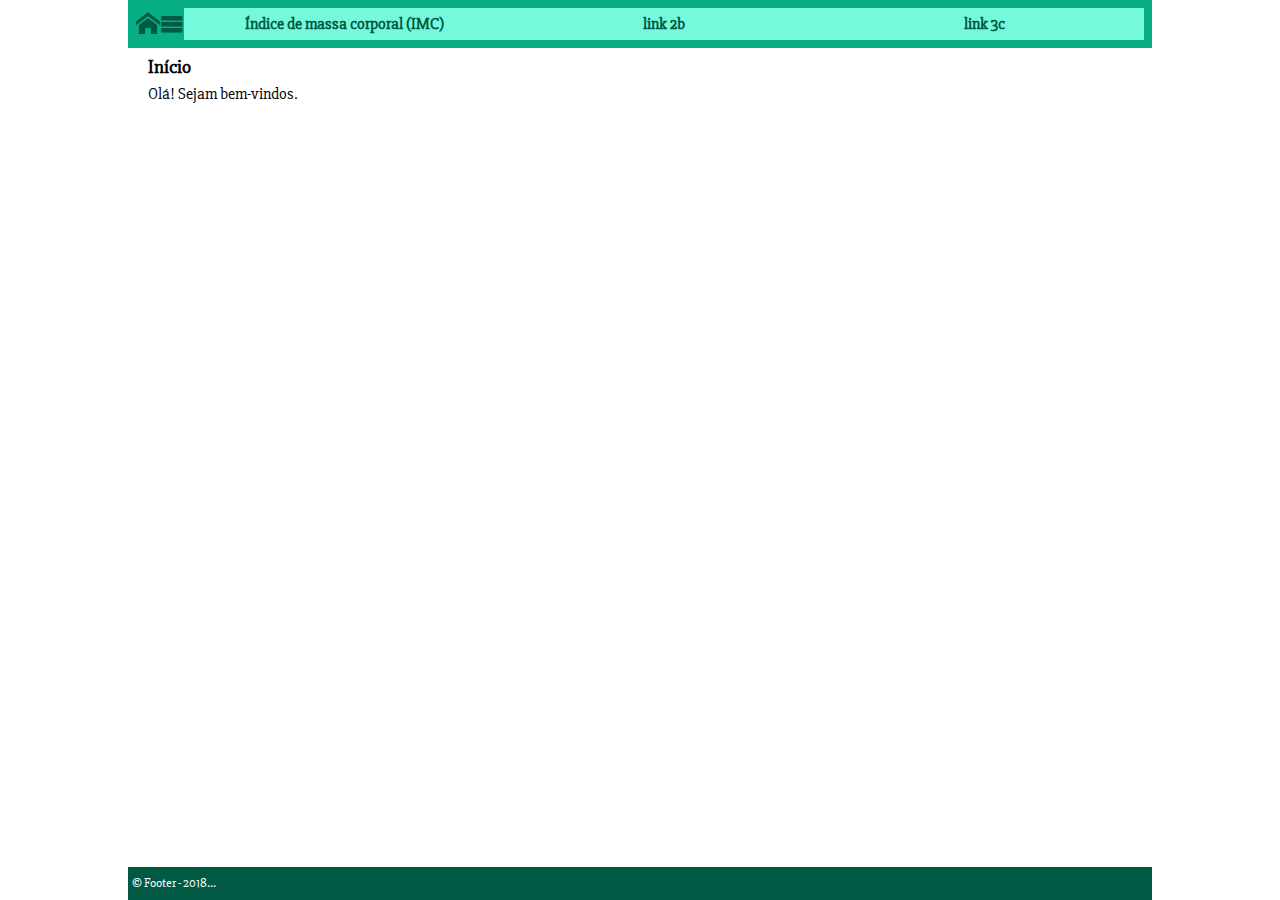
<file: index.html>
<!DOCTYPE html>
<html>
	<head>
		<meta charset="UTF-8">
		<meta name="viewport" content="width=device-width, initial-scale=1">
		<link rel="stylesheet" type="text/css" href="css/reset.css">
		<link rel="stylesheet" type="text/css" href="css/icon.css">
		<link rel="stylesheet" type="text/css" href="css/general.css">
		<link rel="stylesheet" type="text/css" href="css/sideMenu.css">
		<title>title</title>
	</head>
	<body>

		<header class="flex main_h">
			<a href="index.html"><span class="icon-home"></span></a>
			<span id="icon-menu" class="icon-menu"></span>
			
			<div id="main-menu" class="flex menu hide">
				<div class="menu-shadow"></div>
				<nav class="nav-menu">
					<ul>
						<li id="close-menu"><span class="icon-cross"></span></li>
						<li><a href="imc.html">Índice de massa corporal (<abbr>imc</abbr>)</a></li>
						<li><a href="#">link 2b</a></li>
						<li><a href="#">link 3c</a></li>
					</ul>
				</nav>
			</div>
		</header>

		<div class="flex main">
			<aside></aside>

			<main>
				<h1>Início</h1>
				<p>Olá! Sejam bem-vindos.
				</p>
			</main>

			<aside></aside>
		</div>

		<footer>
			<p>&copy; Footer - 2018...</p>
		</footer>

		<script type="text/javascript" src="js/menu.js"></script>
	</body>
</html>
</file>
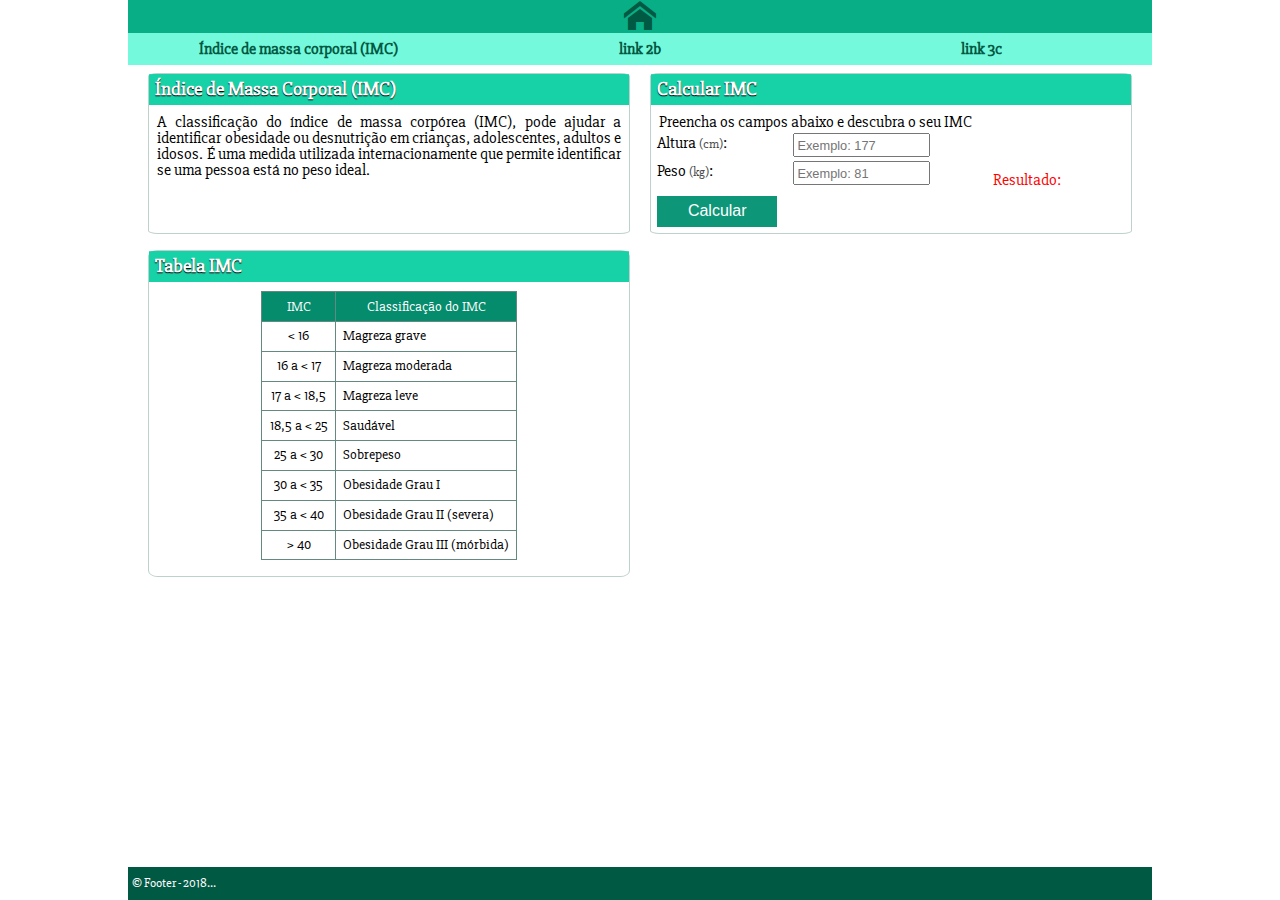
<file: imc.html>
<!DOCTYPE html>
<html>
	<head>
		<meta charset="UTF-8">
		<meta name="viewport" content="width=device-width, initial-scale=1">
		<link rel="stylesheet" type="text/css" href="css/reset.css">
		<link rel="stylesheet" type="text/css" href="css/icon.css">
		<link rel="stylesheet" type="text/css" href="css/general.css">
		<link rel="stylesheet" type="text/css" href="css/sideMenu.css">
		<link rel="stylesheet" type="text/css" href="css/imc.css">
		<title>title</title>
	</head>
	<body>
		<header class="flex main_h">
			<a href="index.html"><span class="icon-home"></span></a>
			<span id="icon-menu" class="icon-menu"></span>
			
			<div id="main-menu" class="flex menu hide">
				<div class="menu-shadow"></div>
				<nav class="nav-menu">
					<ul>
						<li id="close-menu"><span class="icon-cross"></span></li>
						<li><a href="imc.html">Índice de massa corporal (<abbr>imc</abbr>)</a></li>
						<li><a href="#">link 2b</a></li>
						<li><a href="#">link 3c</a></li>
					</ul>
				</nav>
			</div>
		</header>

		<div class="main">

			<main class="flex">
				<section>
					<h1>Índice de Massa Corporal (<abbr>imc</abbr>)</h1>
					<p>A classificação do índice de massa corpórea (IMC), pode ajudar a identificar obesidade ou desnutrição em crianças, adolescentes, adultos e idosos. É uma medida utilizada internacionamente que permite identificar se uma pessoa está no peso ideal.</p>
				</section>

				<section class="secao-imc">
					<h1>Calcular IMC</h1>
					<p>Preencha os campos abaixo e descubra o seu IMC</p>

					<form>
						<div class="flex">
							<div class="imc-left-side">
								<div class="flex grupo1">
									<label for="altura">Altura <span class="medida">(cm)</span>:</label>
									<input class="text" type="text" id="altura" name="altura" placeholder="Exemplo: 177">
								</div>
								<div class="flex grupo1">
									<label for="peso">Peso <span class="medida">(kg)</span>:</label>
									<input class="text" type="text" id="peso" name="peso" placeholder="Exemplo: 81">
								</div>
								<div class="grupo2">
									<button id="btn-calcular-imc" class="btn-imc">Calcular</button>
								</div>
							</div>
							<div class="flex imc-right-side">
								<span id="resultado-imc" class="resposta">Resultado: </span>
							</div>
						</div>
					</form>
				</section>

				<section>
					<h1><caption>Tabela <abbr>imc</abbr></caption></h1>
					
					<div class="flex tabela-imc-container">
						<table class="tabela-imc">						
							<thead>
								<tr>
									<th>IMC</th>
									<th>Classificação do IMC</th>
								</tr>
							</thead>
							<tbody>
								<tr>
									<td>< 16</td>
									<td>Magreza grave</td>
								</tr>
								<tr>
									<td>16 a < 17</td>
									<td>Magreza moderada</td>
								</tr>
								<tr>
									<td>17 a < 18,5</td>
									<td>Magreza leve</td>
								</tr>
								<tr>
									<td>18,5 a < 25</td>
									<td>Saudável</td>
								</tr>
								<tr>
									<td>25 a < 30</td>
									<td>Sobrepeso</td>
								</tr>
								<tr>
									<td>30 a < 35</td>
									<td>Obesidade Grau I</td>
								</tr>
								<tr>
									<td>35 a < 40</td>
									<td>Obesidade Grau II (severa)</td>
								</tr>
								<tr>
									<td>> 40</td>
									<td>Obesidade Grau III (mórbida)</td>
								</tr>
							</tbody>
						</div>
					</table>
				</section>

			</main>

		</div>

		<footer>
			<p>&copy; Footer - 2018...</p>
		</footer>

		<script type="text/javascript" src="js/menu.js"></script>
		<script type="text/javascript" src="js/imc.js"></script>
	</body>
</html>
</file>
<file: css/icon.css>
@font-face {
  font-family: 'icomoon';
  src:  url('../fonts/icomoon.eot?7oqh2');
  src:  url('../fonts/icomoon.eot?7oqh2#iefix') format('embedded-opentype'),
    url('../fonts/icomoon.ttf?7oqh2') format('truetype'),
    url('../fonts/icomoon.woff?7oqh2') format('woff'),
    url('../fonts/icomoon.svg?7oqh2#icomoon') format('svg');
  font-weight: normal;
  font-style: normal;
}

[class^="icon-"], [class*=" icon-"] {
  /* use !important to prevent issues with browser extensions that change fonts */
  font-family: 'icomoon' !important;
  speak: none;
  font-style: normal;
  font-weight: normal;
  font-variant: normal;
  text-transform: none;
  line-height: 1;
  font-size: 1.5em;
  color: #005943;

  /* Better Font Rendering =========== */
  -webkit-font-smoothing: antialiased;
  -moz-osx-font-smoothing: grayscale;
  font-smoothing: antialiased;
}

.icon-home:before {
  content: "\e900";
}
.icon-menu:before {
  content: "\e9bd";
}
.icon-cross:before {
  content: "\ea0f";
}
</file>
<file: css/general.css>
@import url('https://fonts.googleapis.com/css?family=Slabo+27px');
*{
	box-sizing: border-box;
	font-size: 1em;
}
html, body{
	margin: 0 auto;
	margin-bottom: 1.5em;
	min-width: 220px;
	max-width: 1024px;
}
body{
	font-family: 'Slabo 27px', serif, arial;
}
a{
	text-decoration: none;
	color: #005943;
}
p{
	text-align: justify;
	margin: .5em 0;
}
main{
	padding: 0 2%;
	margin: 0;
	height: 100%;
}
main h1{
	font-weight: bold;
	margin-bottom: .5em;
	margin: .5em 0 .5em 0;
	font-size: 1.2em;	
}

.flex{
	display: flex;
}
.main_h{
	background-color: #08af86;
	padding: .5em;
	justify-content: space-between;
	align-items: center;
}

abbr{
	text-transform: uppercase;
}

footer{
	background-color: #005943;
 	padding: .3em;
 	font-size: .8em;
 	text-align: center;
 	color: #ffffff;
 	position: fixed;;
 	bottom: 0;
 	width: 100%;
 	max-width: 1024px;
}

@media only screen and (min-width: 425px){



}
</file>
<file: css/sideMenu.css>
.menu{
	position: absolute;
	top: 0;
	left: -100%;
	width: 100%;
	height: 35em;
	transition: .5s ease-out;
	border: 1px solid #c9dbd7;
}
	.menu ul{
		flex-direction: column;
	}
	.menu li{
		padding: .5em 0 .5em .2em;
		background-color: #75f9dc;
		border-bottom: .01em dotted #005943;
		border-left: .3em solid #005943;
		font-weight: bold;
		margin-bottom: .2em;
	}
	.menu nav{		
		flex-grow: 2;
		height: 100%;
		background-color: #ffffff;
	}
	.menu-shadow{
		top: 0;
		right: 78%;
		width: 20%;
		height: 100%;
		background-color: rgba(0,0,0,.8);
	}
	.show-menu{
		left: 0;
		transition: .5s ease-in;
	}
	#close-menu{
		font-size: .8em;
		padding-right: .5em;
		text-align: right;
		background: linear-gradient(to left, #75f9dc 5%, white, transparent);
		border: none;
	}

@media only screen and (min-width: 768px){
	.menu{
		position: relative;
		left: 0;
		height: auto;
		border: none;
	}
		.menu nav{		
			flex-grow: 1;
			height: auto;
			background-color: #ffffff;
		}
			.menu ul{
				flex-direction: row;
				display: flex;
			}
			.menu li{
				text-align: center;
				border: none;
				flex: 1;
				vertical-align: middle;
				padding-left: 0;
				margin-bottom: 0;
			}
			.menu li:nth-child(1){
				display: none;
			}
		.menu-shadow{
			display: none;
		}
}
</file>
<file: css/imc.css>
form{
	line-height: 1.3em;
	margin: 0 .4em .4em .4em;
}
input{
	font-size: 1em;
}
main{
	flex-direction: column;
}
section{
	border: .05em solid #bed1cc;
	border-radius: 2%;
	margin: .5em 0;

}
	section h1{
		margin-top: 0;
		background-color: #17d1a7;
		padding: .3em;
		border-radius: 1% 1% 0 0;
		color: #ffffff;
		text-shadow: 0 .03em .04em #000;
	}
	section p{
		margin: 0 .5em .2em .5em;
	}
	section .grupo1{
		justify-content: space-between;
	}
		.grupo1 .medida{
			font-size: .8em;
			color: #494c4b;
		}

	.imc-left-side{
		flex: 1.4;
	}
	.imc-right-side{
		flex: 1;
		margin: 0 auto;
		padding: 0 auto;
		align-items: center;
	}
		.resposta{
			color: #ff0000;
			text-align: center;

			width: 100%;
		}

.text{
	width: 50%;
	height: 1.5em;
	margin-bottom: .2em;
}
	.text::placeholder{
		font-size: .8em;
	}

.inputs{
	background-color: lightcoral;
	width: 80%;
	flex-flow: row wrap;
	align-items: flex-end;
}
	.inputs label{
		
	}

.btn-imc{
	margin: .5em .5em 0 0;
	background-color: #0d9678;
	border: 0 solid #5f9186;
	color: #ffffff;
	padding: .4em .4em .4em .4em;
	width: 60%;
	max-width: 120px;
}
	.btn-imc:hover, 
	.btn-imc:focus{
		background-color: #0eb792;
	}
	.btn-imc:active{
		box-shadow: 0 0 5px #000000;
	}

.tabela-imc{
	font-size: .9em;
}
	.tabela-imc tr, td, th{
		border: .1em solid #638980;
	}
	.tabela-imc thead{
		background-color: #058c6d;
		color: #fff;
	}
	.tabela-imc th,td{
		padding: .5em;
	}
	.tabela-imc tbody tr:hover{
		background-color: #abd1c8;
		font-weight: bold;
	}
	.tabela-imc td:nth-child(2n+1){
		text-align: center;
	}

	.tabela-imc-container{
		justify-content: space-around;
		padding-bottom: 1em;
	}

@media only screen and (min-width: 768px){
	main{
		flex-flow: row wrap;
		justify-content: space-between;
	}
		.main_h{
			text-align: center;
			display: block;
			padding: 0;
		}
		.main_h .icon-menu{
			display: none;
		}
		.main_h .icon-home{
			font-size: 2em;
			padding-bottom: 1em;	
		}
	section{
		width: 49%;
	}

}
</file>
